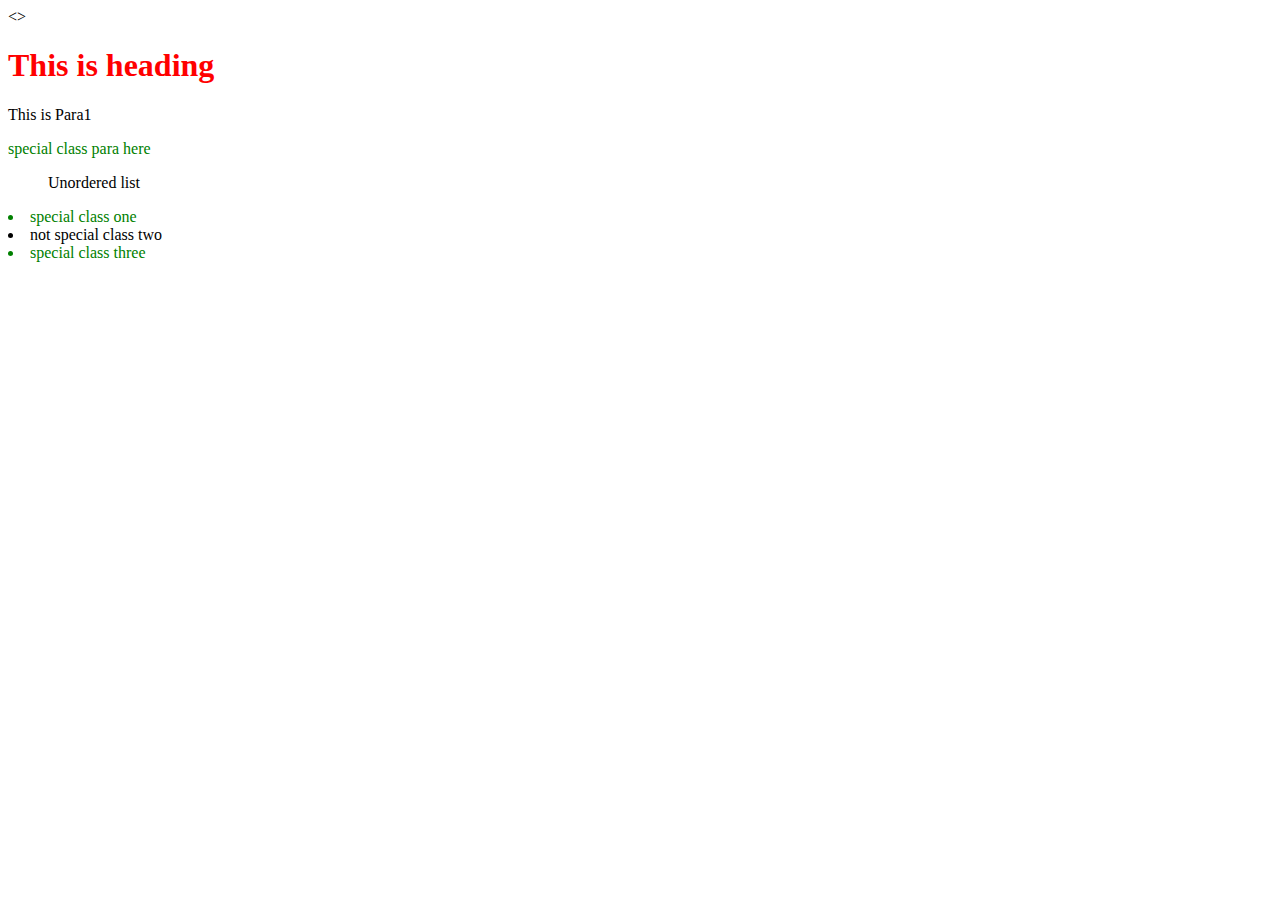
<file: CSS_structure/index.html>
<><!DOCTYPE html>
<html lang="en">
  <head>
    <meta charset="utf-8">
    <title>My CSS experiments</title>
    <link rel="stylesheet" href="styles.css">
  </head>
  <body>
	<h1> This is heading </h1>
    <p>This is Para1</p>
	<p class=special>special class para here</p>
	<ul>Unordered list</ul>
		<li class=special> special class one</li>
		<li> not special class two</li>
		<li class=special> special class three</li>
	

  </body>
</html>
</file>
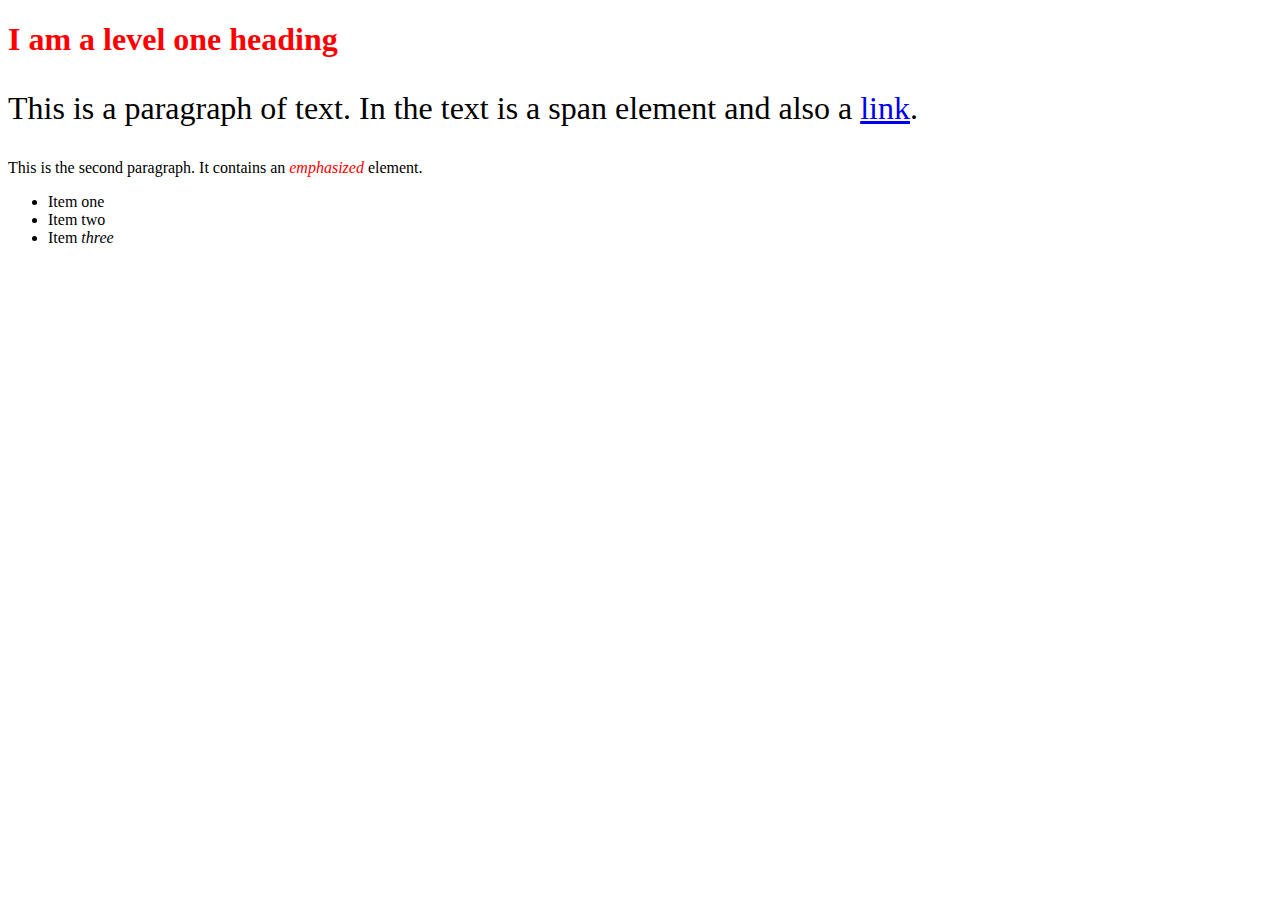
<file: started_with_CSS/index.html>
<!doctype html>
<html lang="en">
<head>
    <meta charset="utf-8">
    <title>Getting started with CSS</title>
	<link rel="stylesheet" href="styles.css">
</head>

<body>

    <h1>I am a level one heading</h1>

    <p>This is a paragraph of text. In the text is a <span>span element</span>
and also a <a href="https://example.com">link</a>.</p>

    <p>This is the second paragraph. It contains an <em>emphasized</em> element.</p>

    <ul>
        <li>Item <span>one</span></li>
        <li class=special>Item two</li>
        <li>Item <em>three</em></li>
    </ul>

</body>

</html>
</file>
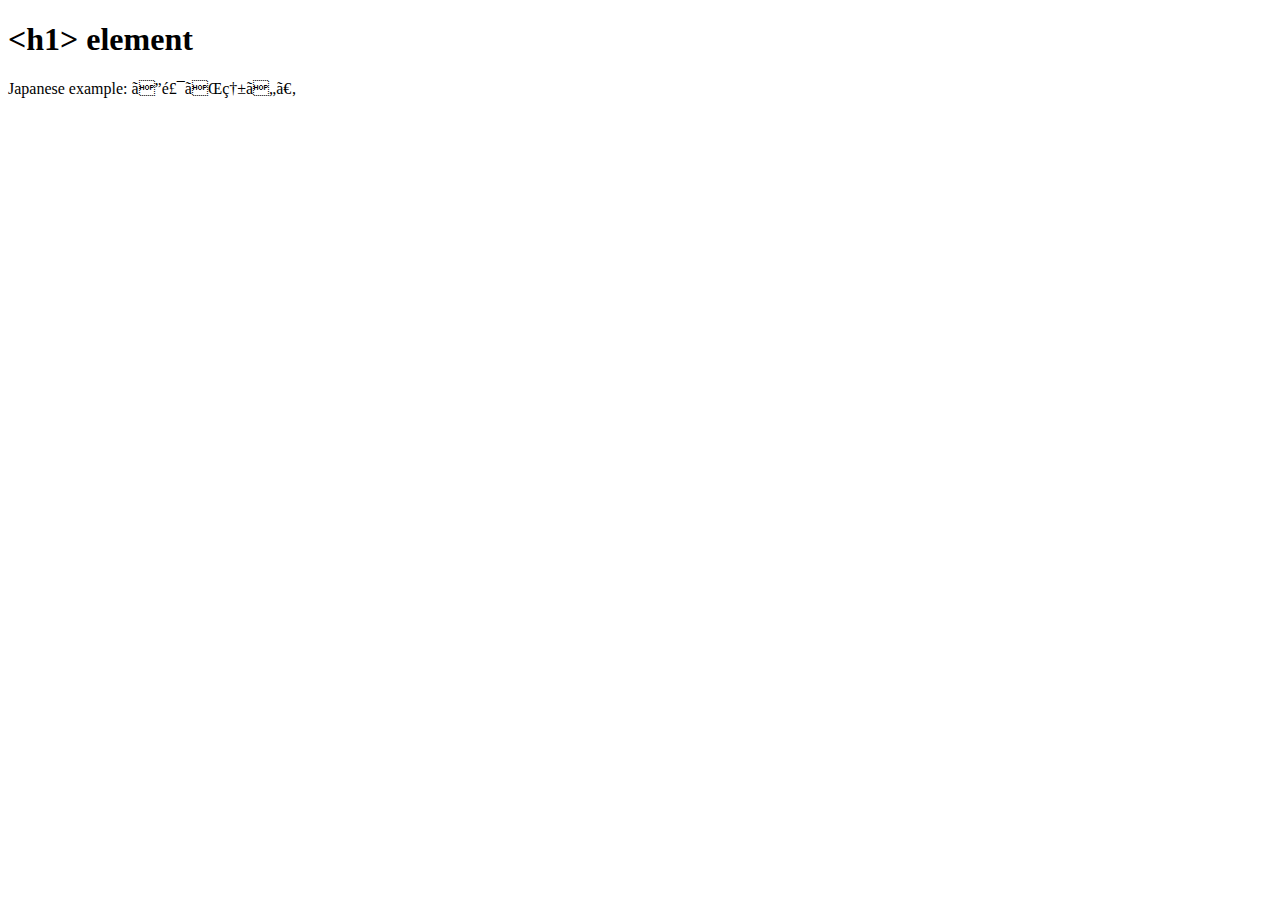
<file: adding_a_title/title-example - 1.html>
<!DOCTYPE html>
<html>
  <head>
    <meta charset="ISO-8859-1">
    <title>&lt;title&gt; element</title>
  </head>
  <body>
    <h1>&lt;h1&gt; element</h1>
	<p>Japanese example: ご飯が熱い。</p>
  </body>
</html>
</file>
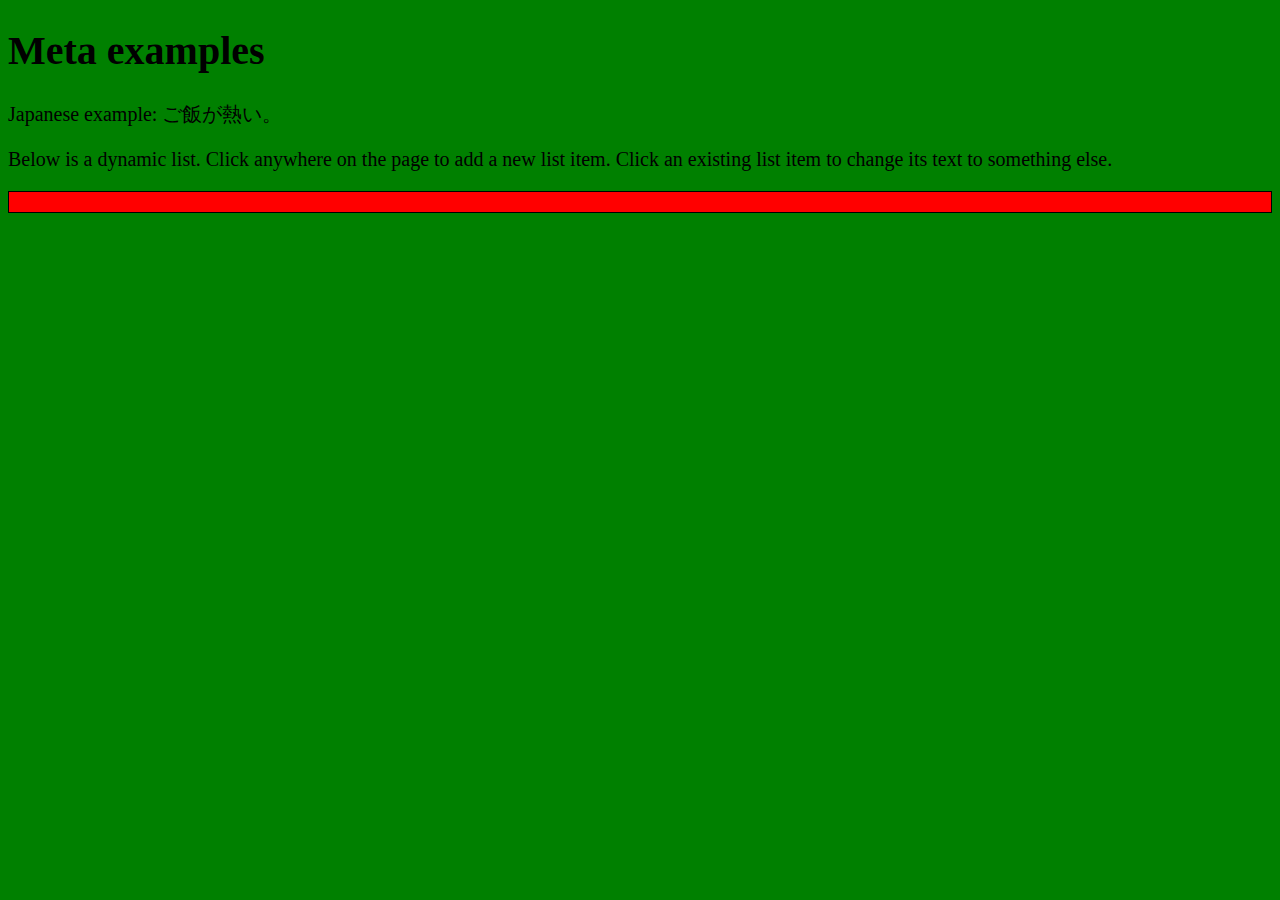
<file: applying_CSS_and_JS/meta-example.html>
<!DOCTYPE html>
<html lang="en-US">
  <head>
    <meta charset="utf-8">
    <title>Meta examples</title>
    
    <meta name="author" content="Chris Mills">
    <meta name="description" content="This is an example page to demonstrate usage of metadata on web pages.">

    <meta property="og:image" content="https://developer.cdn.mozilla.net/static/img/opengraph-logo.dc4e08e2f6af.png">
    <meta property="og:description" content="This is an example page to demonstrate usage of metadata on web pages.">
    <meta property="og:title" content="Metadata; The HTML &lt;head&gt;, on MDN">

    <link rel="stylesheet" href="style.css">
	<script src="script.js" defer></script>
  </head>
  <body>
    <h1>Meta examples</h1>

    <p>Japanese example: ご飯が熱い。</p>
  </body>
</html>
</file>
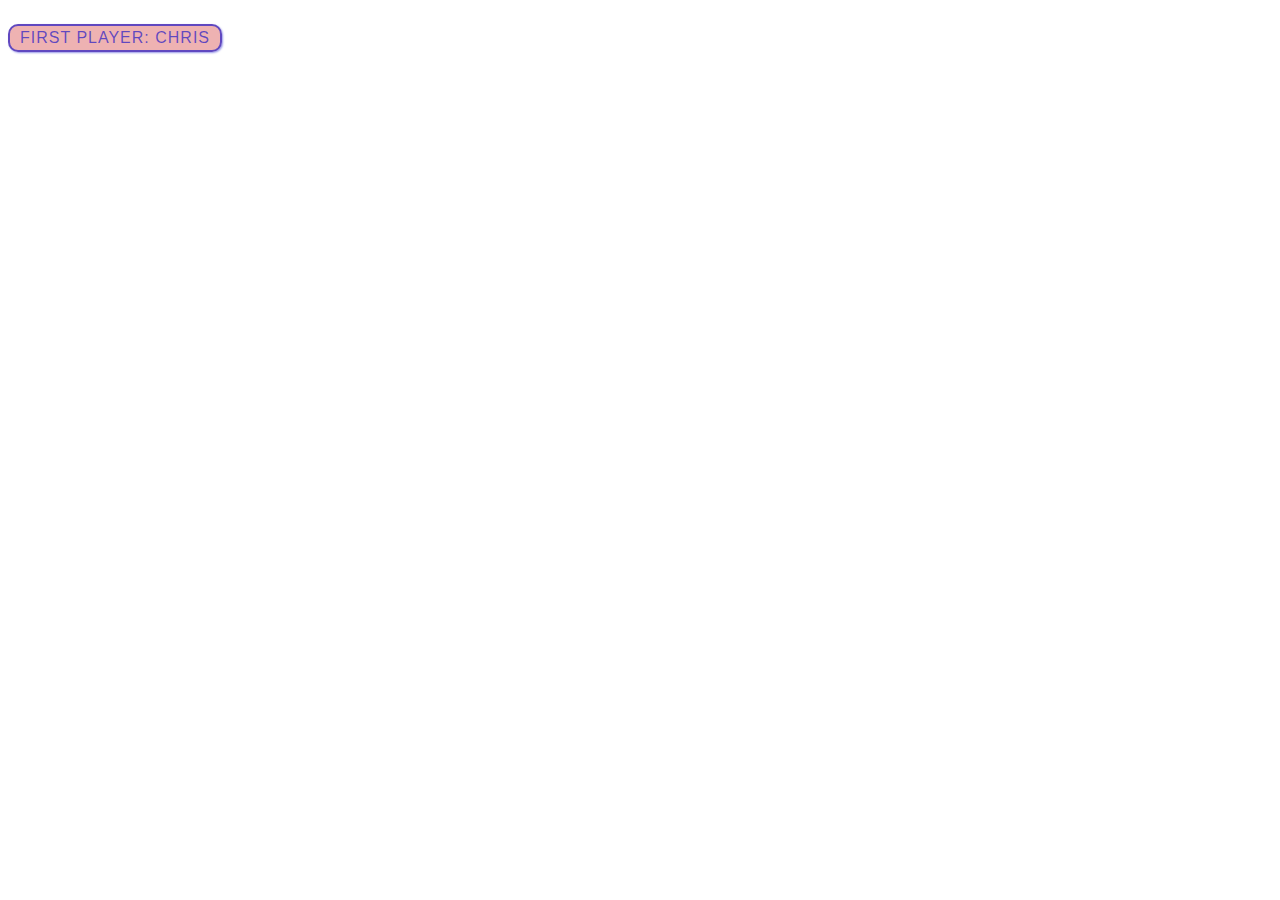
<file: javascript_label/example_code.html>
<!DOCTYPE html>
<html lang="en-US">
  <head>
    <meta charset="utf-8">
    <title>JavaScript label example</title>
    <style>
      p {
        font-family: 'helvetica neue', helvetica, sans-serif;
        letter-spacing: 1px;
        text-transform: uppercase;
        text-align: center;
        border: 2px solid rgba(0,0,200,0.6);
        background: rgba(200,0,0,0.3);
        color: rgba(0,0,200,0.6);
        box-shadow: 1px 1px 2px rgba(0,0,200,0.4);
        border-radius: 10px;
        padding: 3px 10px;
        display: inline-block;
        cursor: pointer;
      }
    </style>
  </head>
  <body>
    <p> First Player: Chris</p>

    <script>
      const para = document.querySelector('p');

      para.addEventListener('click', updateName);

      function updateName() {
        let name = prompt('Enter a new name');
        para.textContent = 'Player 1: ' + name;
      }
    </script>
  </body>
</html>
</file>
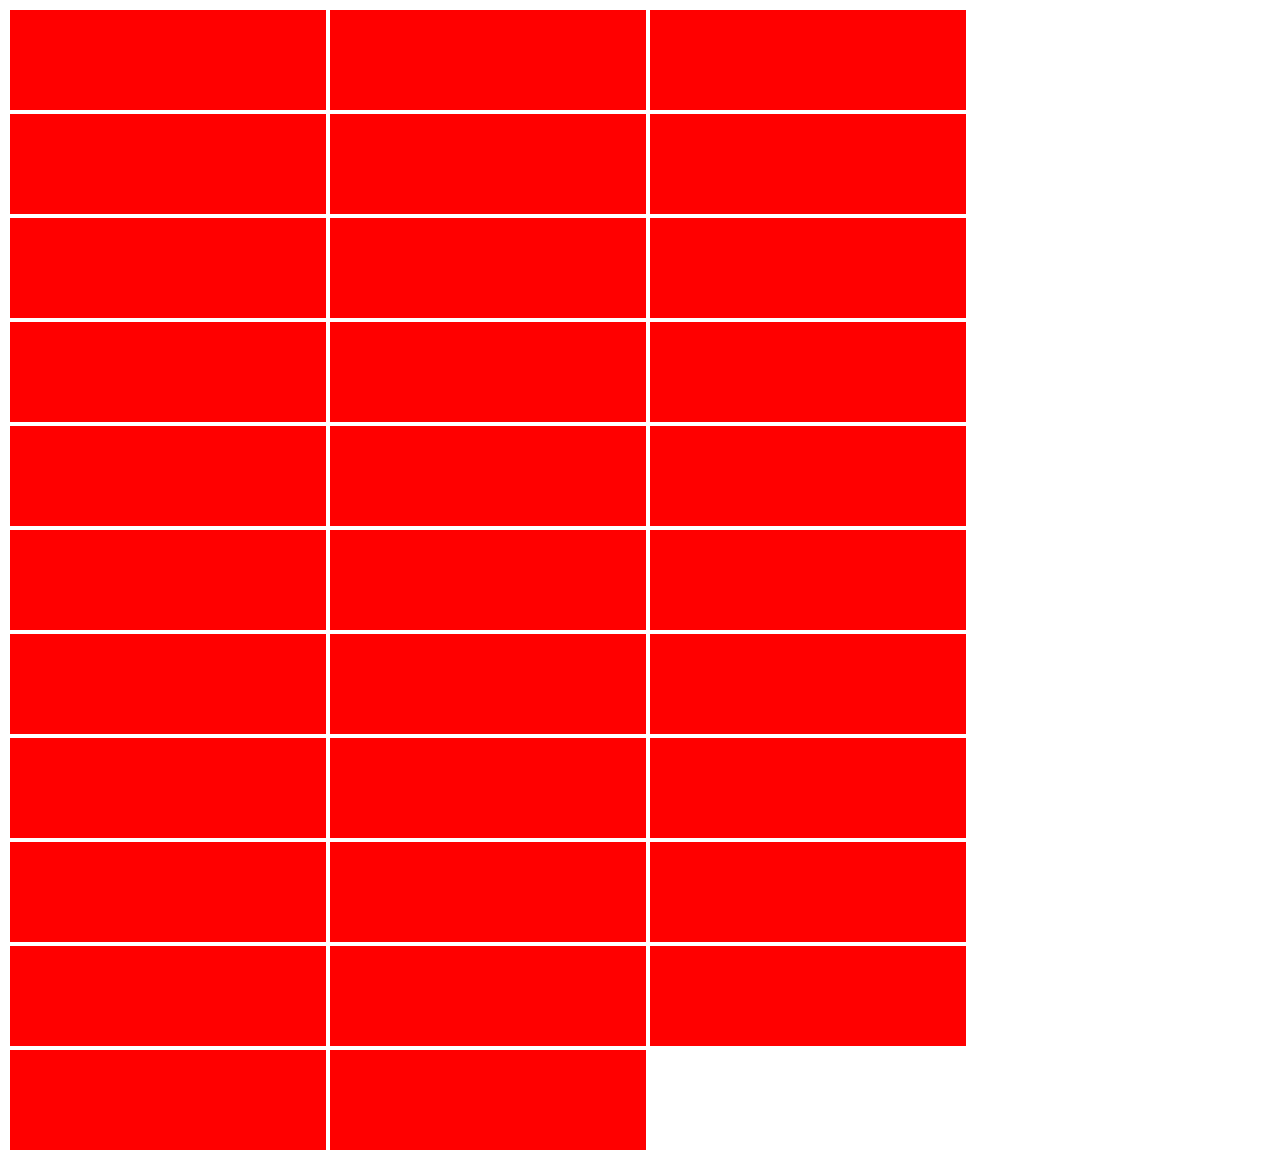
<file: useful_eventtarget/useful-eventtarget.html>
<!DOCTYPE html>
<html>

<head>
    <meta charset="utf-8">
    <title>Useful event target example</title>
    <style>
        div {
            background-color: red;
            height: 100px;
            width: 25%;
            float: left;
            margin: 2px;
        }
    </style>
</head>

<body>
    <script>
        for (let i = 1; i <= 32; i++) {
            const myDiv = document.createElement('div');
            document.body.appendChild(myDiv);
        }

        function random(number) {
            return Math.floor(Math.random() * number);
        }

        function bgChange() {
            const rndCol = 'rgb(' + random(255) + ',' + random(255) + ',' + random(255) + ')';
            return rndCol;
        }

        const divs = document.querySelectorAll('div');

        for (let i = 0; i < divs.length; i++) {
            divs[i].onclick = function (e) {
                e.target.style.backgroundColor = bgChange();
            }
        }
    </script>
</body>

</html>
</file>
<file: CSS_structure/styles.css>
/* Create your test CSS here */

h1 {
  color: red;
}

.special{
	color: green;
	font-size=50px;
}
/*

*{
	background-color: tan;
}

li.special{
	border: 1px solid black;
}
*/
</file>
<file: started_with_CSS/styles.css>
h1 {
  color: red;
}
p em {
    color: red;
}
h1+p {
    font-size: 200%;
}
</file>
<file: applying_CSS_and_JS/style.css>
html {
  background-color: green;
  font-size: 20px;
}

ul {
  background: red;
  padding: 10px;
  border: 1px solid black;
}

li {
  margin-left: 20px;
}
</file>
